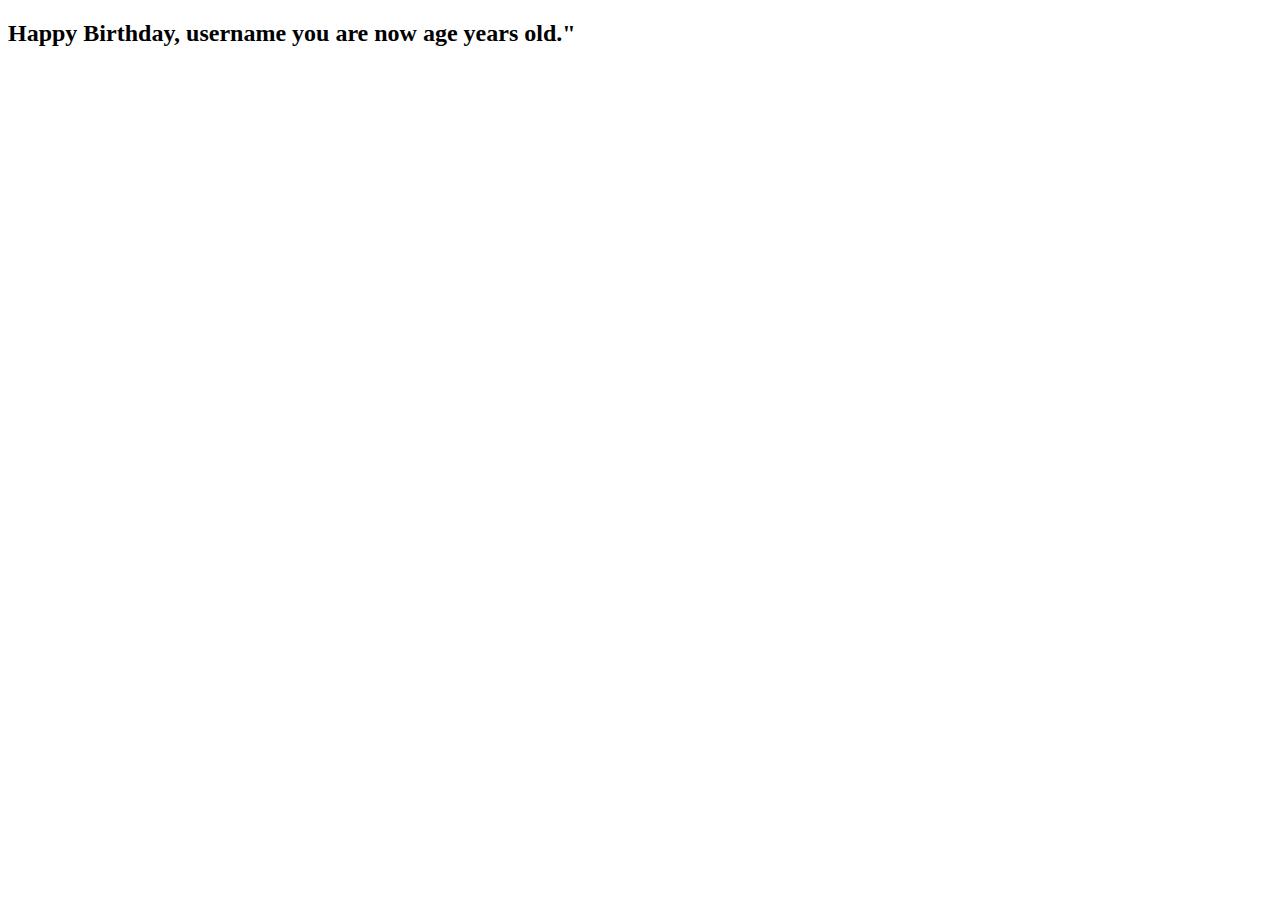
<file: src/main/resources/templates/happy_birthday.html>
<!DOCTYPE html>
<html xmlns:th="http://www.thymeleaf.org" lang="en">
<head>
    <meta charset="UTF-8">
    <title>Happy B-Day</title>
</head>
<body>
<h2>Happy Birthday, <span th:tex="${name}">username</span> you are now <span th:tex="${age}">age</span> years old."</h2>

</body>
</html>
</file>
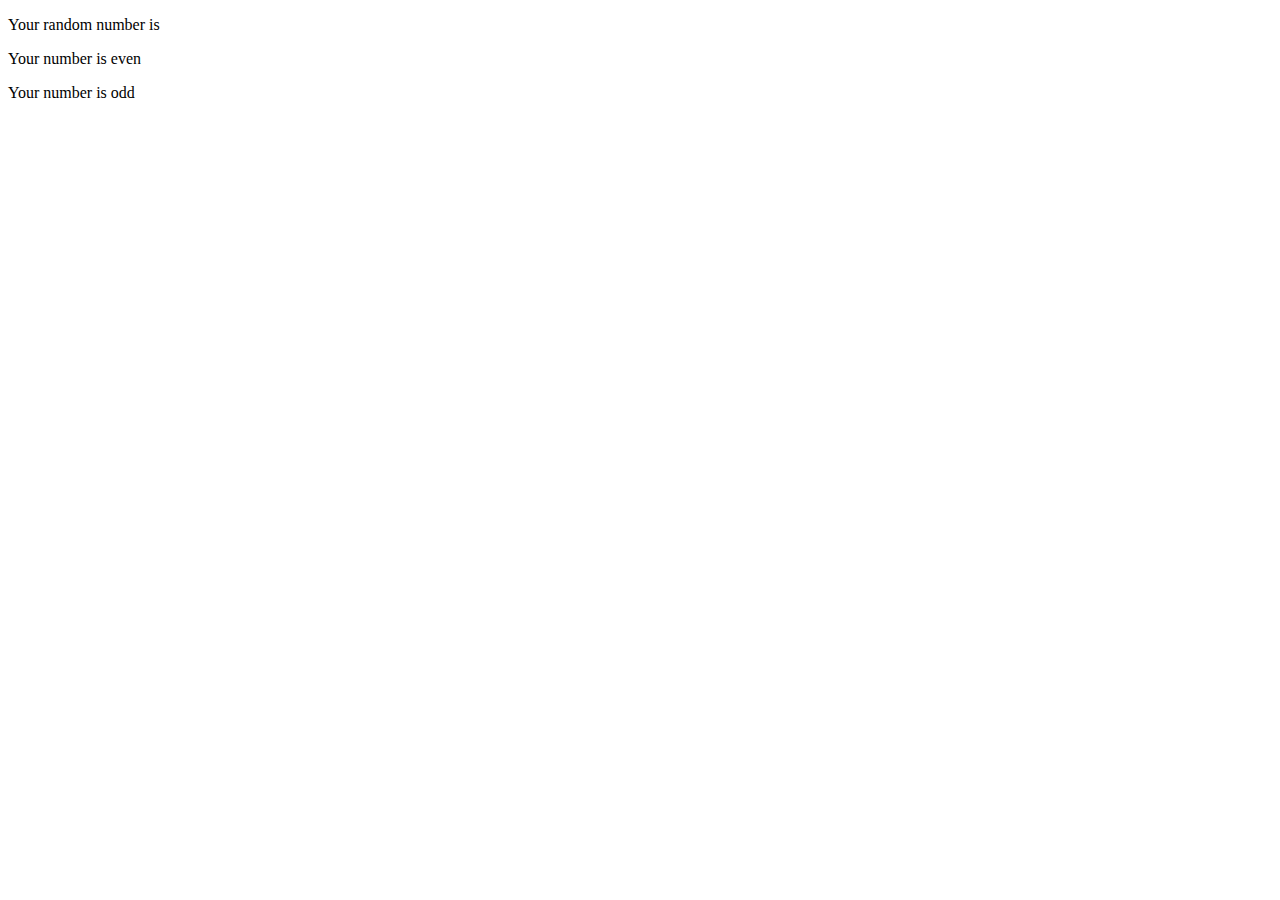
<file: src/main/resources/templates/random.html>
<!DOCTYPE html>
<html xmlns:th="http://www.thymeleaf.org" lang="en">
<head>
    <meta charset="UTF-8">
    <title>Title</title>
</head>
<body>
  <p>Your random number is <span th:text="${numb}"></span></p>

    <th:block th:if="${numb%2 == 0}"> <!--even number -->
        <p>Your number is even</p>
    </th:block>
      <th:block th:if="${!(numb%2 == 0)}"> <!--even number -->
          <p>Your number is odd</p>
      </th:block>
</body>
</html>
</file>
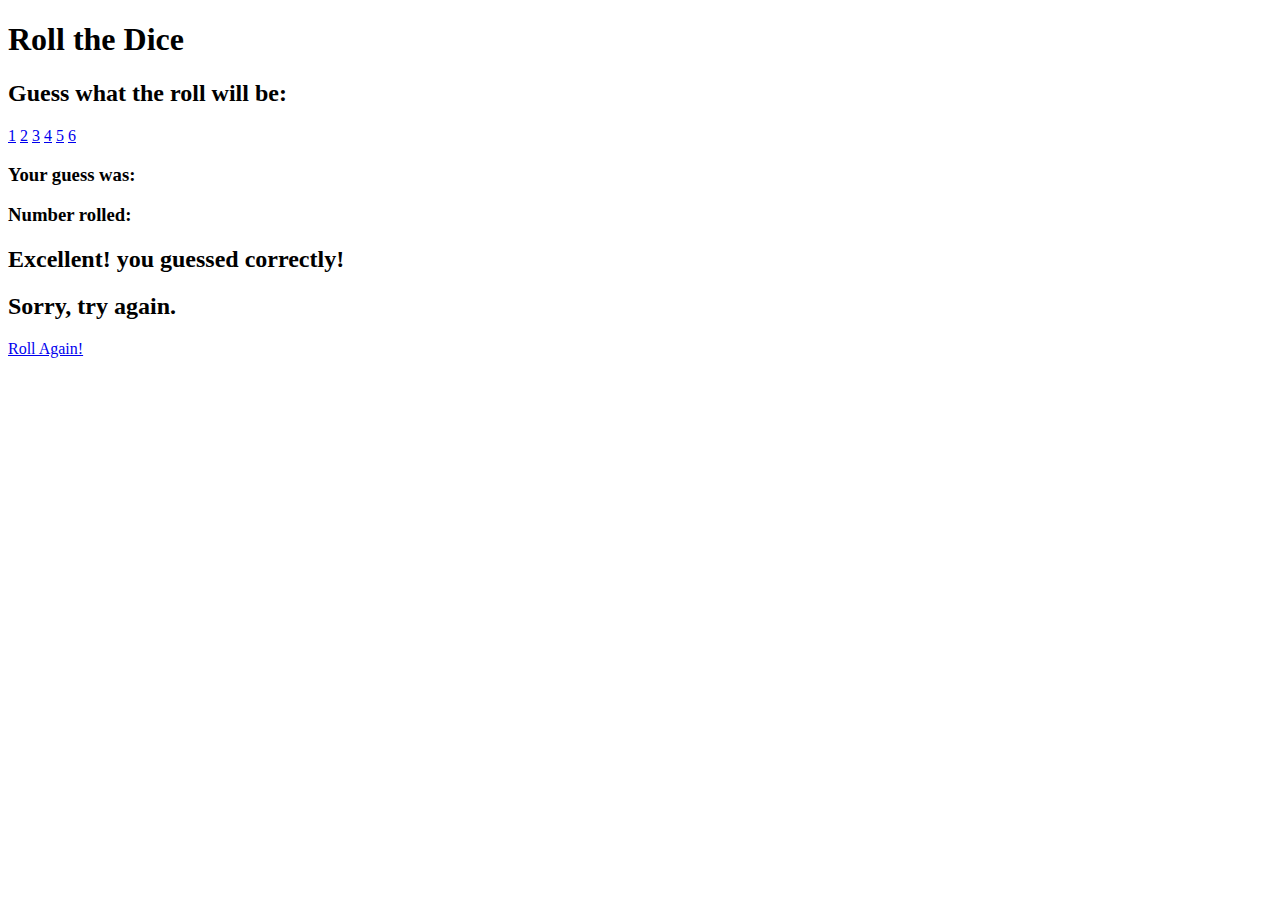
<file: src/main/resources/templates/roll-dice.html>
<!DOCTYPE html>
<html lang="en" xmlns:th="http://www.thymeleaf.org">
<head>
    <meta charset="UTF-8">
    <title>Roll Dice</title>
</head>
<body>
<nav th:replace="partials :: navbar"></nav>

<div>
    <h1>Roll the Dice</h1>
    <h2>Guess what the roll will be:</h2>
</div>

<!--this is how we see their guess-->
<div>
    <div th:if="${userGuess == null}">
    <a href="/roll-dice/1">1</a>
    <a href="/roll-dice/2">2</a>
    <a href="/roll-dice/3">3</a>
    <a href="/roll-dice/4">4</a>
    <a href="/roll-dice/5">5</a>
    <a href="/roll-dice/6">6</a>
    </div>

    <div th:if="${userGuess != null}">
        <h3>Your guess was: <span th:text="${userGuess}"></span></h3>
        <h3>Number rolled: <span th:text="${diceRoll}"></span></h3>
        <h2 th:if="${isCorrect}">Excellent! you guessed correctly!</h2>
        <h2 th:if="${!isCorrect}">Sorry, try again.</h2>
        <a href="/roll-dice">Roll Again!</a>
    </div>
</div>

</body>
</html>
</file>
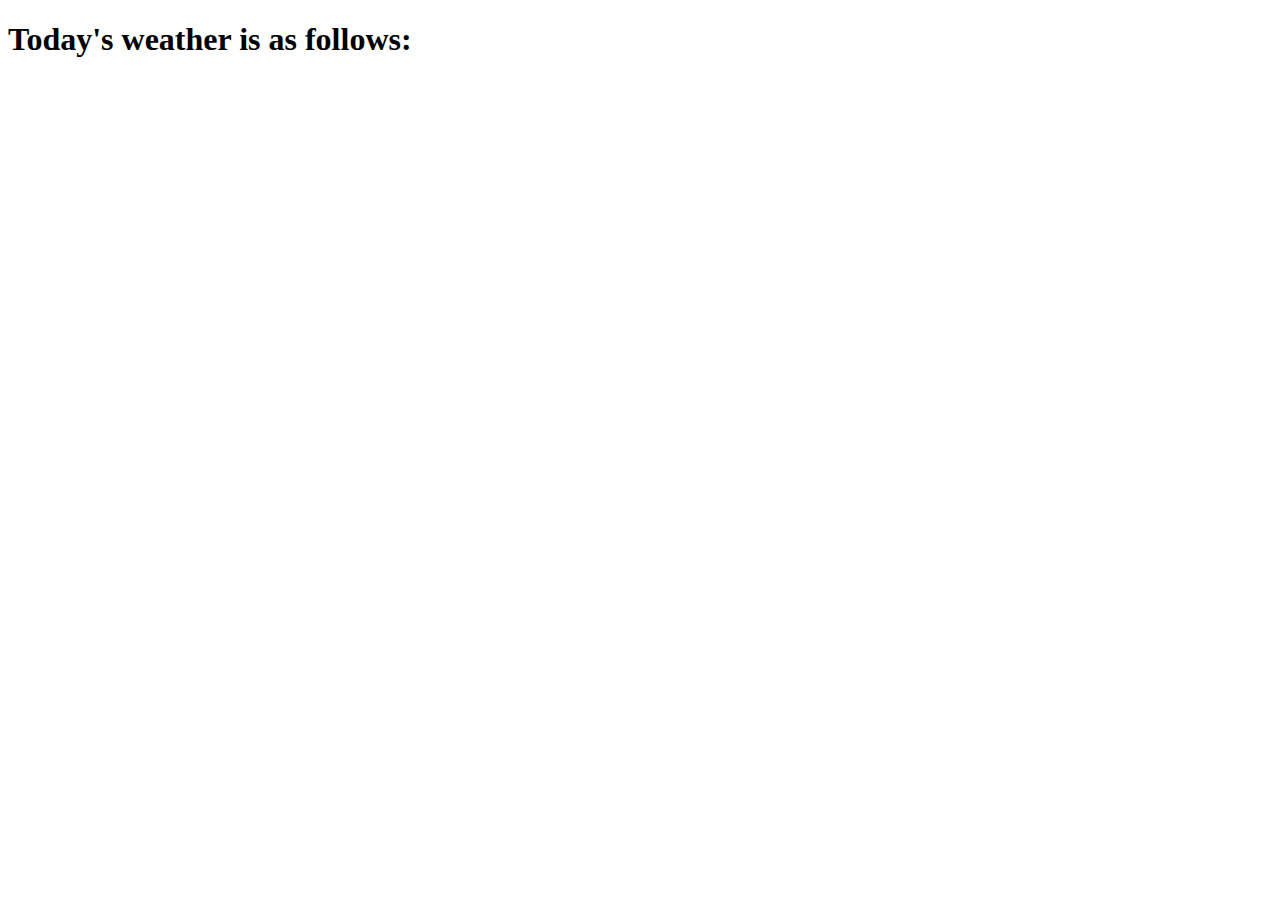
<file: src/main/resources/templates/WeatherPage.html>
<!DOCTYPE html>
<html xmlns:th="http://www.thymeleaf.org" lang="en">
<head>
    <meta charset="UTF-8">
    <title>Today's Forecast</title>
</head>
<body>
<nav th:replace="partials :: navbar"></nav>

  <h1>Today's weather is as follows:</h1>
<!--  <ul>-->
<!--    <li>Hot</li>-->
<!--    <li>Humid</li>-->
<!--      <li th:text="${temp}"></li>-->
<!--  </ul>-->

<!--  <ul th:each="stat : ${weatherStats}">-->
<!--      <li th:text="${stat}"></li>-->
<!--  </ul>-->

  <!--for each loop-->
  <th:block th:each="stat : ${weatherStats}">
      <li th:text="${stat}"></li>
  </th:block>

</body>
</html>
</file>
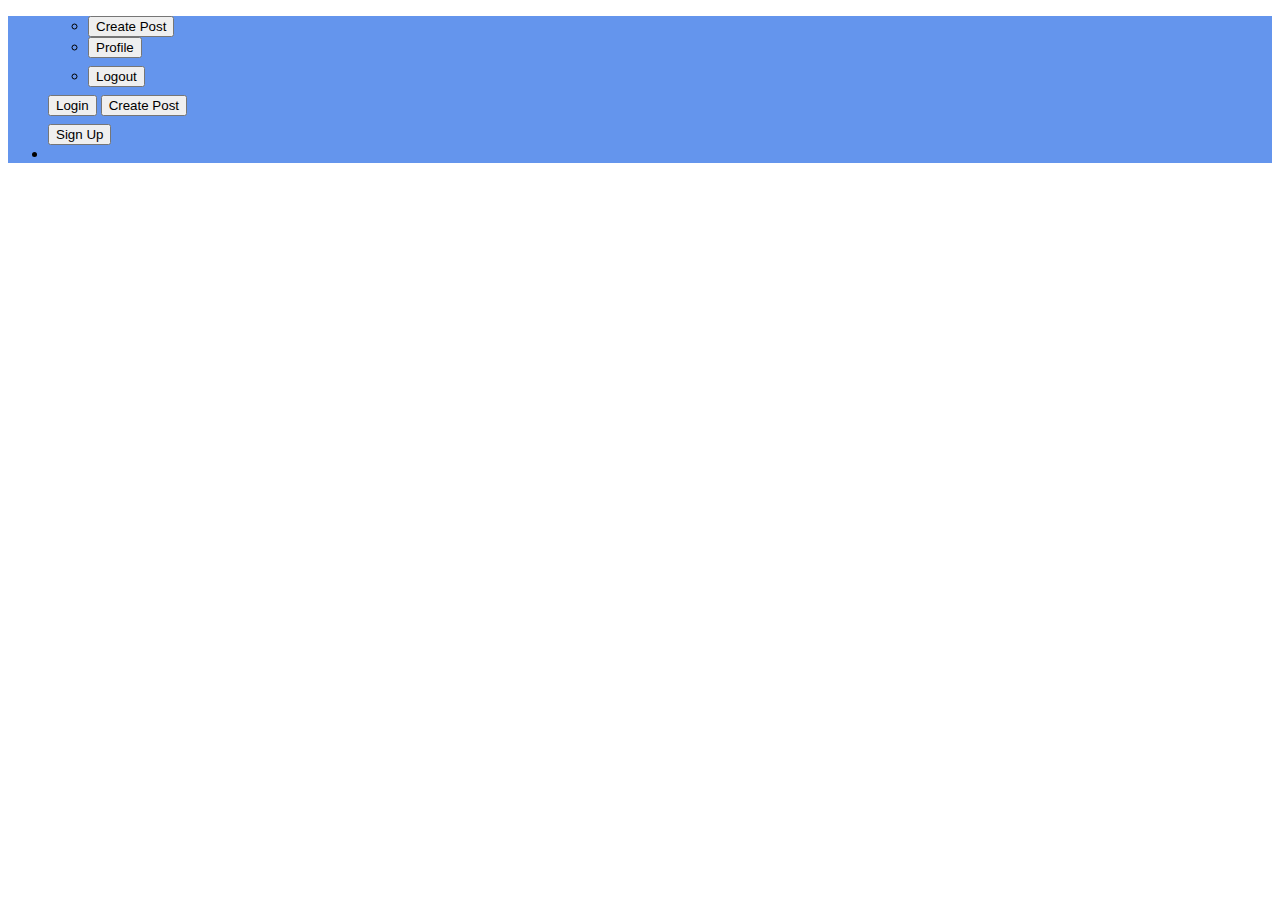
<file: src/main/resources/templates/partials/navbar.html>
<!DOCTYPE html>
<html lang="en" xmlns:th="http://www.thymeleaf.org" xmlns:sec="http://www.thymeleaf.org/extras/spring-security">

<nav th:fragment="navbar" style="background-color: cornflowerblue">
<!--    <h1>Spring Blog</h1>-->
    <ul>
        <!-- More links here... -->
        <div sec:authorize="isAuthenticated()">
<!--            <form th:action="@{/posts/create}" th:method="get">-->
<!--                <button class="btn-link btn" style="margin-top: 8px">Create Post</button>-->
<!--            </form>-->
<!--            <form th:action="@{/posts}" th:method="get">-->
<!--                <button class="btn-link btn" style="margin-top: 8px">Profile</button>-->
<!--            </form>-->
<!--            <form th:action="@{/posts/edit}" th:method="get">-->
<!--                <button class="btn-link btn" style="margin-top: 8px">Edit</button>-->
<!--            </form>-->
<!--            <form th:action="@{/posts/delete}" th:method="get">-->
<!--                <button class="btn-link btn" style="margin-top: 8px">Delete</button>-->
<!--            </form>-->
<!--            <form th:action="@{/logout}" th:method="post">-->
<!--                <button class="btn-link btn" style="margin-top: 8px">Logout</button>-->
<!--            </form>-->
<!--            TODO 2nd logged in setup option-->
            <ul>
                <li><button class="btn btn-outline-primary"><a th:href="@{/posts/create}">Create Post</a></button></li>
                <li><button class="btn btn-outline-success"><a th:href="@{/posts}">Profile</a></button></li>
                <li>
                    <form th:action="@{/logout}" th:method="post">
                        <button class="btn-link btn" style="margin-top: 8px">Logout</button>
                    </form>
                </li>
            </ul>

<!--            <button class="btn btn-outline-primary"><a th:href="@{/posts/create}">Create Post</a></button>-->
<!--            <button class="btn btn-outline-success"><a th:href="@{/posts}">Profile</a></button>-->
<!--            <form th:action="@{/logout}" th:method="post">-->
<!--                <button class="btn-link btn" style="margin-top: 8px">Logout</button>-->
<!--            </form>-->

        </div>

        <!-- IF NOT LOGGED IN BELOW -->

        <div sec:authorize="!isAuthenticated()">
            <form th:action="@{/login}" th:method="post">
                <button class="btn-link btn" style="margin-top: 8px">Login</button>
                <button class="btn-link btn" style="margin-top: 8px">Create Post</button>
            </form>
            <form th:action="@{/sign-up}" th:method="post">
                <button class="btn-link btn" style="margin-top: 8px">Sign Up</button>
            </form>
        </div>

        <li>
<!--            <form th:action="@{/logout}" th:method="post">-->
<!--                <button class="btn-link btn" style="margin-top: 8px">Logout</button>-->
<!--            </form>-->
        </li>
    </ul>
</nav>
</html>
</file>
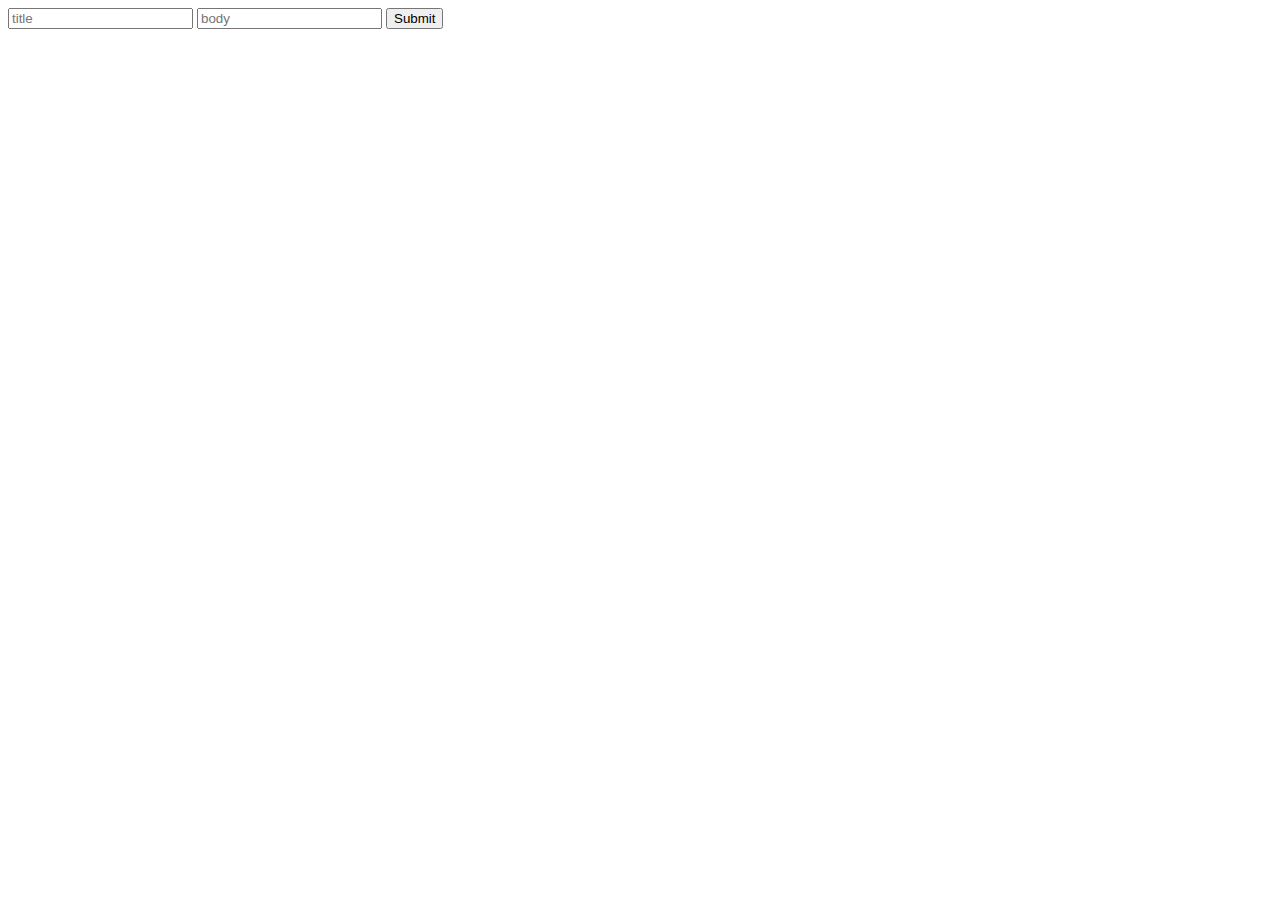
<file: src/main/resources/templates/post/edit.html>
<!DOCTYPE html>
<html lang="en" xmlns:th="http://www.thymeleaf.org">
<head>
    <meta charset="UTF-8">
    <title>Edit Post</title>
</head>
<body>
<nav th:replace="partials/navbar :: navbar"></nav>
    <form th:action="@{|/posts/edit/${id}|}" th:method="post" th:object="${postToEdit}">
<!--        <input type="hidden" th:field="*{id}"> leaves us vulnerable -->
      <input type="text" name="title" th:field="*{title}" placeholder="title">
      <input type="text" name="body" th:field="*{body}" placeholder="body">
      <input type="submit">
    </form>


</body>
</html>
</file>
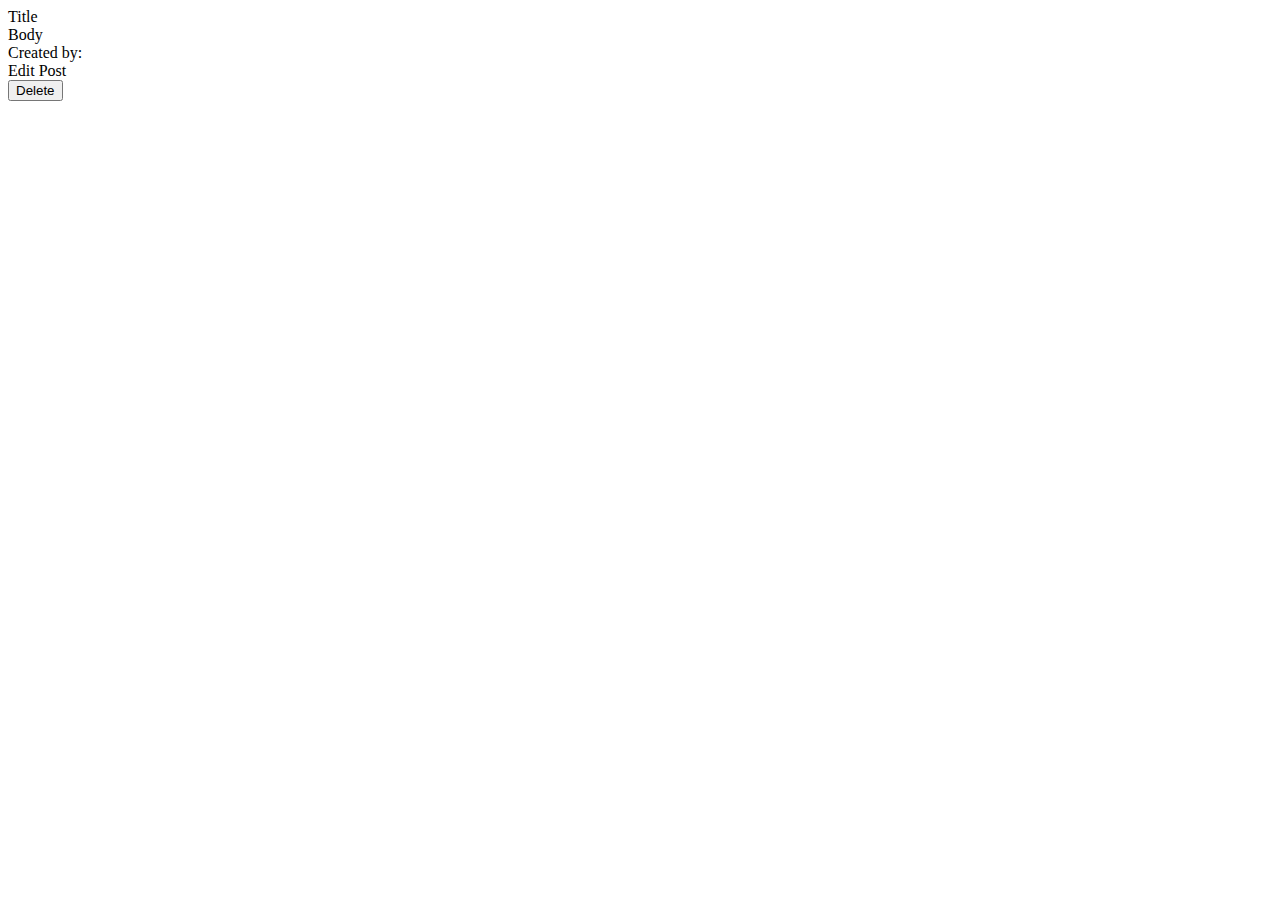
<file: src/main/resources/templates/post/show.html>
<!DOCTYPE html>
<html lang="en" xmlns:th="http://www.thymeleaf.org">
<head th:replace="partials/head :: head('Spring Blog | Viewing One post')">
    <!--try and replace partials/head.html-->
    <meta charset="UTF-8">
    <title>Title</title>
</head>

<body>
<nav th:replace="partials/navbar :: navbar"></nav>

<div>
<!--    <div th:text="${postId}">Id</div>-->
    <div th:text="${post.title}">Title</div>
    <div th:text="${post.body}">Body</div>
    <div>Created by: <span th:action="${post.owner.username}"></span></div>

    <a th:href="@{|/posts/delete/${postId}|}">Edit Post</a>
    <form th:action="@{|/posts/delete/${postId}|}" th:method="post">
        <button type="submit">Delete</button>
    </form>

<!--    concatenation process vs above-->
<!--    <form th:action="'/posts/'+ 'delete/' + ${postId}" th:method="post">-->
<!--        <button type="submit">Delete</button>-->
<!--    </form>-->


</div>
</body>
</html>
</file>
